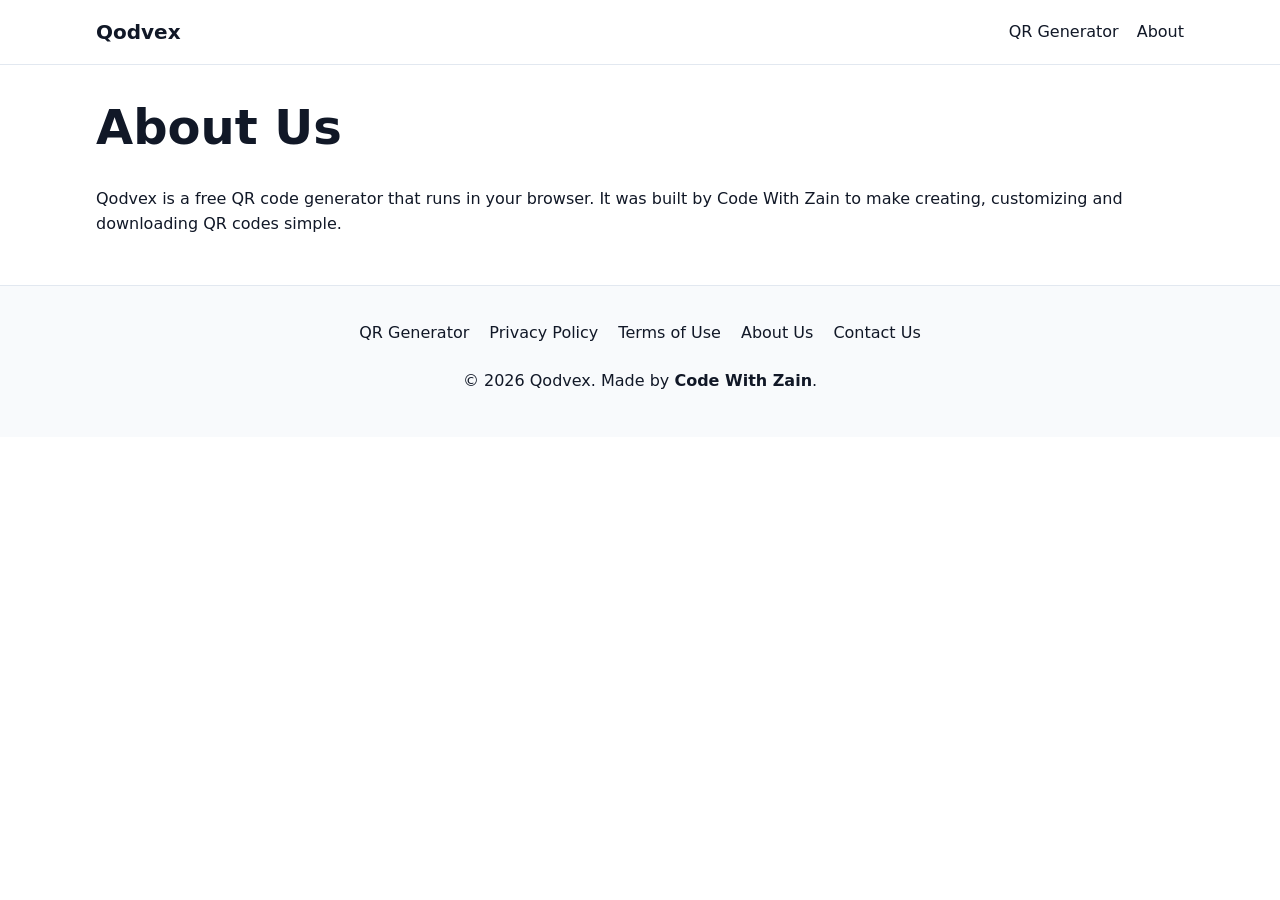
<file: about.html>
<!DOCTYPE html>
<html lang="en"><head><meta charset="utf-8"><meta name="viewport" content="width=device-width, initial-scale=1">
<title>About Us | Qodvex</title><meta name="description" content="About Qodvex, a free browser-based QR code generator."><link rel="icon" href="favicon.svg" type="image/svg+xml"><link rel="stylesheet" href="style.css"></head>
<body><header class="hdr"><div class="wrap bar"><a class="logo" href="index.html">Qodvex</a><nav aria-label="Main" style="display:flex"><a href="index.html">QR Generator</a><a href="about.html">About</a></nav></div></header>
<main class="wrap sec"><h1>About Us</h1><p>Qodvex is a free QR code generator that runs in your browser. It was built by Code With Zain to make creating, customizing and downloading QR codes simple.</p></main>
<footer class="ftr"><div class="wrap"><nav aria-label="Footer"><a href="index.html">QR Generator</a><a href="privacy-policy.html">Privacy Policy</a><a href="terms.html">Terms of Use</a><a href="about.html">About Us</a><a href="contact.html">Contact Us</a></nav><p>&copy; 2026 Qodvex. Made by <strong>Code With Zain</strong>.</p></div></footer></body></html>
</file>
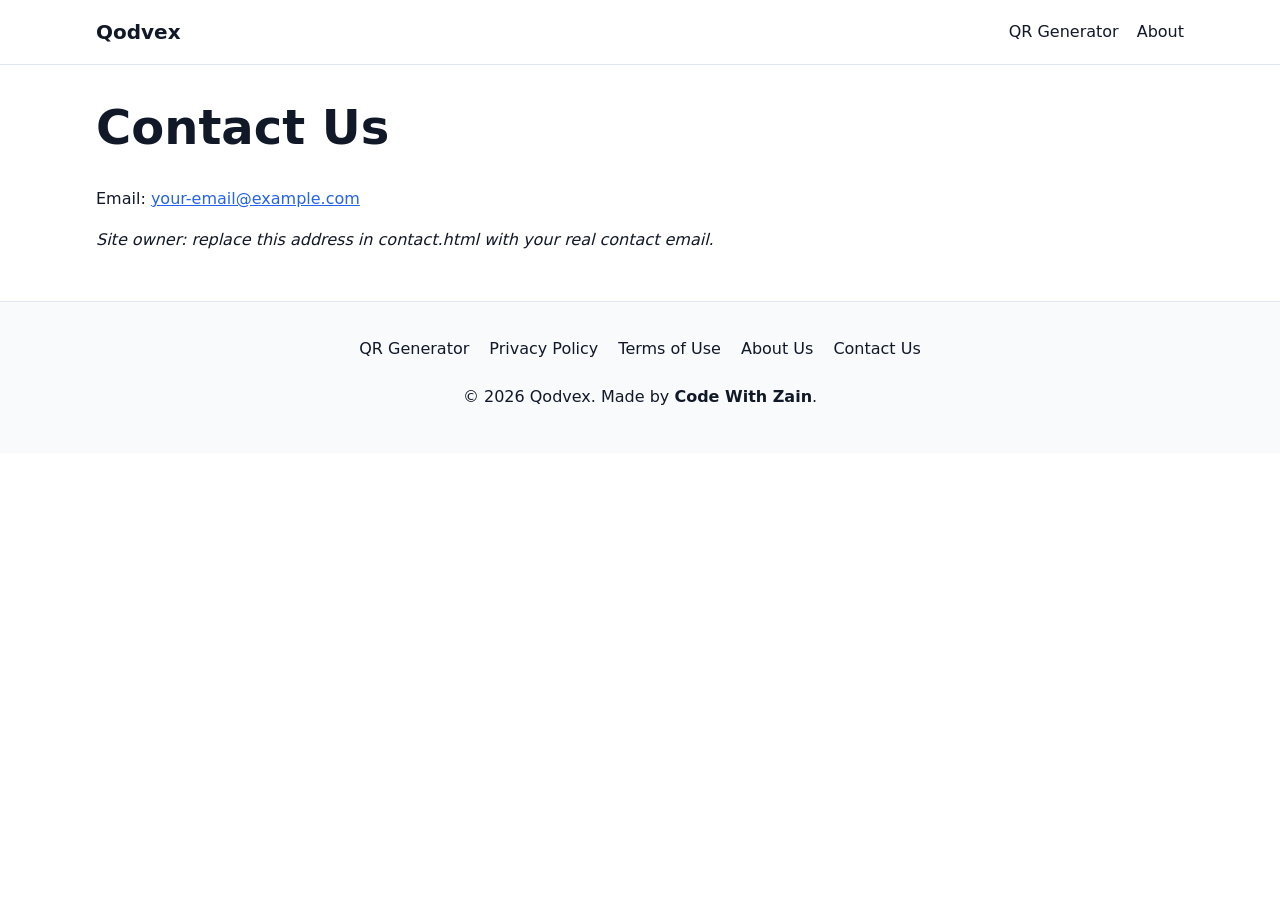
<file: contact.html>
<!DOCTYPE html>
<html lang="en"><head><meta charset="utf-8"><meta name="viewport" content="width=device-width, initial-scale=1">
<title>Contact Us | Qodvex</title><meta name="description" content="How to contact Qodvex."><link rel="icon" href="favicon.svg" type="image/svg+xml"><link rel="stylesheet" href="style.css"></head>
<body><header class="hdr"><div class="wrap bar"><a class="logo" href="index.html">Qodvex</a><nav aria-label="Main" style="display:flex"><a href="index.html">QR Generator</a><a href="about.html">About</a></nav></div></header>
<main class="wrap sec"><h1>Contact Us</h1><p>Email: <a href="mailto:your-email@example.com">your-email@example.com</a></p><p><em>Site owner: replace this address in contact.html with your real contact email.</em></p></main>
<footer class="ftr"><div class="wrap"><nav aria-label="Footer"><a href="index.html">QR Generator</a><a href="privacy-policy.html">Privacy Policy</a><a href="terms.html">Terms of Use</a><a href="about.html">About Us</a><a href="contact.html">Contact Us</a></nav><p>&copy; 2026 Qodvex. Made by <strong>Code With Zain</strong>.</p></div></footer></body></html>
</file>
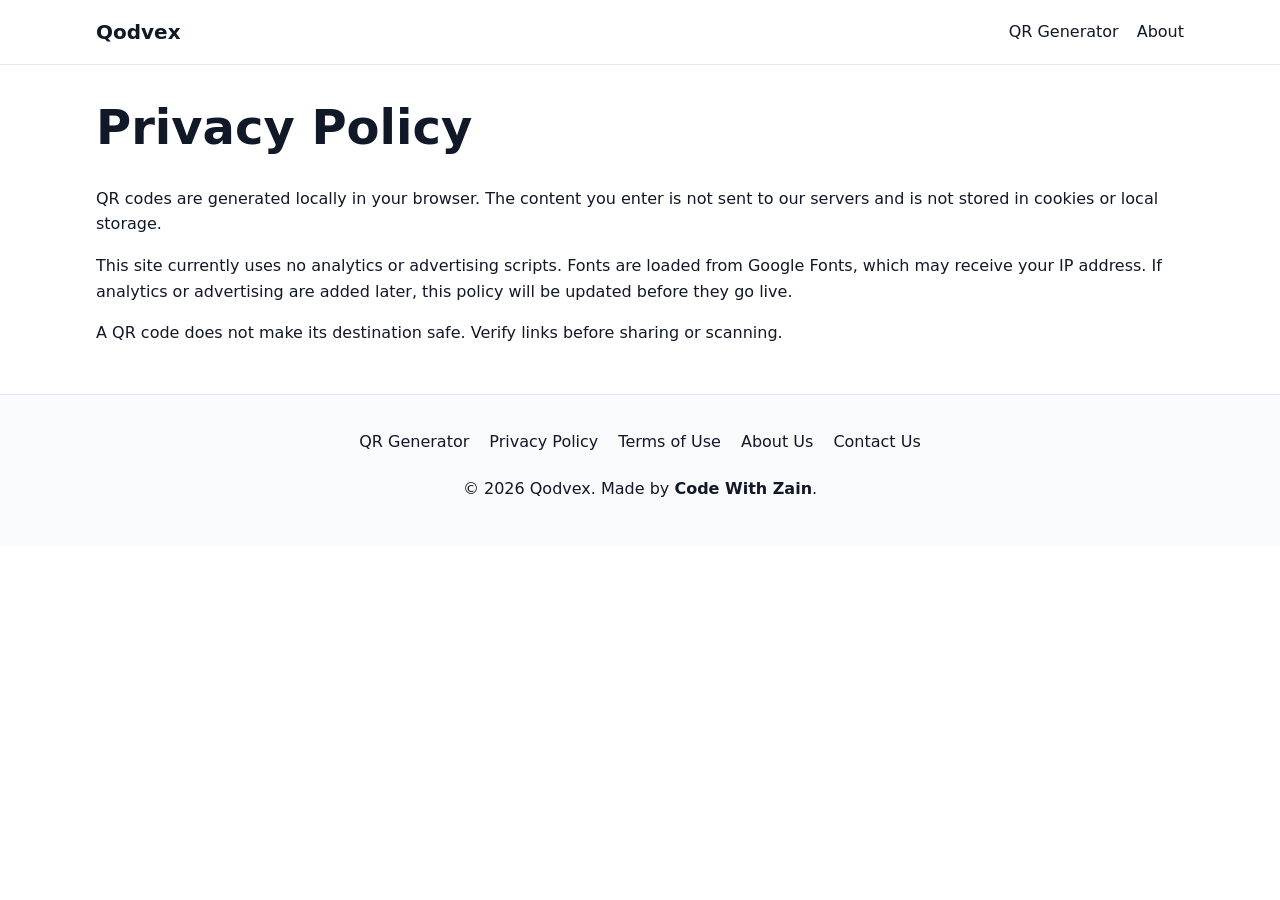
<file: privacy-policy.html>
<!DOCTYPE html>
<html lang="en"><head><meta charset="utf-8"><meta name="viewport" content="width=device-width, initial-scale=1">
<title>Privacy Policy | Qodvex</title><meta name="description" content="How Qodvex handles your data."><link rel="icon" href="favicon.svg" type="image/svg+xml"><link rel="stylesheet" href="style.css"></head>
<body><header class="hdr"><div class="wrap bar"><a class="logo" href="index.html">Qodvex</a><nav aria-label="Main" style="display:flex"><a href="index.html">QR Generator</a><a href="about.html">About</a></nav></div></header>
<main class="wrap sec"><h1>Privacy Policy</h1><p>QR codes are generated locally in your browser. The content you enter is not sent to our servers and is not stored in cookies or local storage.</p><p>This site currently uses no analytics or advertising scripts. Fonts are loaded from Google Fonts, which may receive your IP address. If analytics or advertising are added later, this policy will be updated before they go live.</p><p>A QR code does not make its destination safe. Verify links before sharing or scanning.</p></main>
<footer class="ftr"><div class="wrap"><nav aria-label="Footer"><a href="index.html">QR Generator</a><a href="privacy-policy.html">Privacy Policy</a><a href="terms.html">Terms of Use</a><a href="about.html">About Us</a><a href="contact.html">Contact Us</a></nav><p>&copy; 2026 Qodvex. Made by <strong>Code With Zain</strong>.</p></div></footer></body></html>
</file>
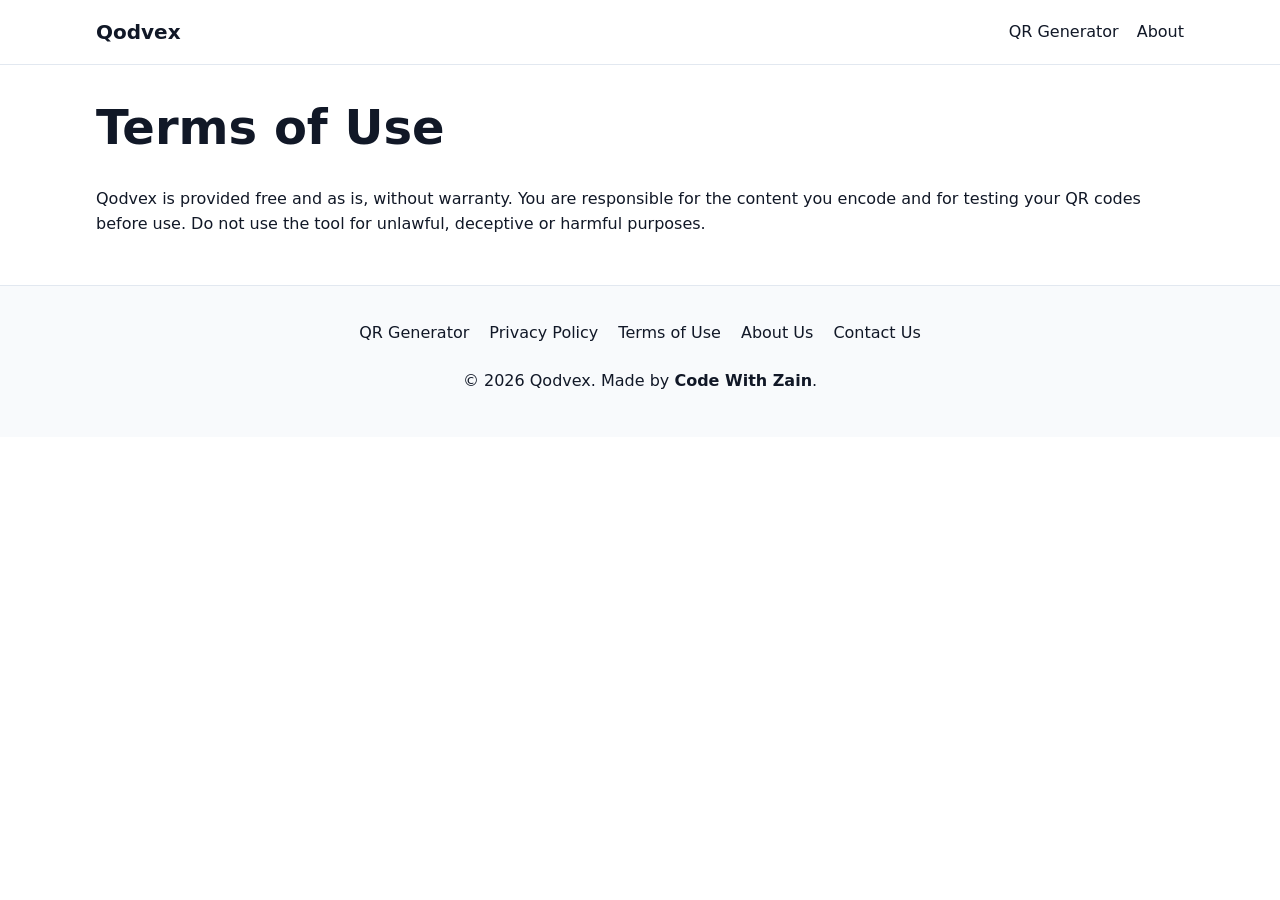
<file: terms.html>
<!DOCTYPE html>
<html lang="en"><head><meta charset="utf-8"><meta name="viewport" content="width=device-width, initial-scale=1">
<title>Terms of Use | Qodvex</title><meta name="description" content="Terms for using Qodvex."><link rel="icon" href="favicon.svg" type="image/svg+xml"><link rel="stylesheet" href="style.css"></head>
<body><header class="hdr"><div class="wrap bar"><a class="logo" href="index.html">Qodvex</a><nav aria-label="Main" style="display:flex"><a href="index.html">QR Generator</a><a href="about.html">About</a></nav></div></header>
<main class="wrap sec"><h1>Terms of Use</h1><p>Qodvex is provided free and as is, without warranty. You are responsible for the content you encode and for testing your QR codes before use. Do not use the tool for unlawful, deceptive or harmful purposes.</p></main>
<footer class="ftr"><div class="wrap"><nav aria-label="Footer"><a href="index.html">QR Generator</a><a href="privacy-policy.html">Privacy Policy</a><a href="terms.html">Terms of Use</a><a href="about.html">About Us</a><a href="contact.html">Contact Us</a></nav><p>&copy; 2026 Qodvex. Made by <strong>Code With Zain</strong>.</p></div></footer></body></html>
</file>
<file: style.css>
:root{--bg:#fff;--tx:#111827;--ac:#2563EB;--ach:#1D4ED8;--bg2:#F8FAFC;--bd:#E2E8F0;--mu:#64748B;--ok:#15803D;--er:#B91C1C}
*{box-sizing:border-box}html{scroll-behavior:smooth}
body{margin:0;font-family:Poppins,system-ui,-apple-system,"Segoe UI",Roboto,Arial,sans-serif;color:var(--tx);background:var(--bg);line-height:1.6;overflow-x:hidden}
.wrap{max-width:1120px;margin:0 auto;padding:0 16px}
a{color:var(--ac)}h1,h2,h3{line-height:1.25;margin:0 0 .6em}h1{font-size:clamp(1.9rem,6vw,3rem)}h2{font-size:1.5rem}h3{font-size:1.1rem;margin-top:1.2em}
:focus-visible{outline:3px solid var(--ac);outline-offset:2px}
.skip{position:absolute;left:-999px;top:0;background:var(--ac);color:#fff;padding:8px 12px}.skip:focus{left:8px;z-index:9}
.hdr{border-bottom:1px solid var(--bd);position:sticky;top:0;background:#fff;z-index:5}
.bar{display:flex;align-items:center;justify-content:space-between;min-height:64px;flex-wrap:wrap;gap:8px}
.logo{display:flex;align-items:center;gap:8px;font-weight:700;font-size:1.25rem;color:var(--tx);text-decoration:none}
nav a{margin-left:18px;color:var(--tx);text-decoration:none;font-weight:500}nav a:hover{color:var(--ac)}
.btn{display:inline-block;min-height:44px;padding:10px 18px;border:1px solid var(--ac);border-radius:8px;background:var(--ac);color:#fff;font:600 .95rem Poppins,system-ui,sans-serif;cursor:pointer;text-decoration:none;text-align:center}
nav a.btn{color:#fff;margin-left:18px}.btn:hover{background:var(--ach)}.btn.ghost{background:#fff;color:var(--ac)}.btn.ghost:hover{background:var(--bg2)}
.btn:disabled{opacity:.5;cursor:not-allowed}
.menu{display:none;min-height:44px;padding:8px 14px;border:1px solid var(--bd);border-radius:8px;background:#fff;font:600 .95rem Poppins,sans-serif}
.hero{text-align:center;padding:48px 16px 24px}.hero p{max-width:640px;margin:0 auto 12px}.muted,.hint{color:var(--mu)}.hint{font-size:.85rem;margin:6px 0 0}
.gen{display:grid;grid-template-columns:1.2fr 1fr;gap:24px;padding-bottom:40px}
.panel{background:var(--bg2);border:1px solid var(--bd);border-radius:12px;padding:20px;min-width:0}
.field{margin-bottom:14px;min-width:0}label{display:block;font-weight:500;font-size:.9rem;margin-bottom:4px}
input,select,textarea{width:100%;min-height:44px;padding:10px 12px;border:1px solid var(--bd);border-radius:8px;font:inherit;background:#fff;color:var(--tx)}
textarea{min-height:90px;resize:vertical}input[type=color]{width:52px;padding:2px;flex:none}.cl{display:flex;gap:8px}
input[aria-invalid=true]{border-color:var(--er)}.row{display:grid;grid-template-columns:1fr 1fr;gap:12px}
.err{color:var(--er);font-size:.85rem;margin:4px 0 0;min-height:0}.err:not(:empty)::before{content:"Error: ";font-weight:600}
.prev{text-align:center;align-self:start;position:sticky;top:76px}
#qrwrap{display:flex;justify-content:center;background:#fff;border:1px solid var(--bd);border-radius:8px;padding:12px;min-height:120px;align-items:center}
#canvas{max-width:100%;height:auto;image-rendering:pixelated}
.acts{display:grid;grid-template-columns:1fr 1fr;gap:8px;margin:12px 0}
#status{min-height:1.5em;font-weight:500}#status.ok{color:var(--ok)}#status.bad{color:var(--er)}#status.ok::before{content:"Done: "}#status.bad::before{content:"Problem: "}
.sec{padding:32px 16px}details{border:1px solid var(--bd);border-radius:8px;padding:12px 16px;margin-bottom:8px}summary{cursor:pointer;font-weight:600}
.ftr{background:var(--bg2);border-top:1px solid var(--bd);padding:28px 0;text-align:center}.ftr nav a{margin:0 10px;display:inline-block;padding:6px 0}
@media(max-width:820px){.gen{grid-template-columns:1fr}.prev{position:static}.menu{display:block}
nav{display:none;width:100%;flex-direction:column;padding-bottom:12px}nav.open{display:flex}nav a,nav a.btn{margin:0;padding:12px 4px}}
@media(max-width:420px){.row{grid-template-columns:1fr}}
@media(prefers-reduced-motion:reduce){html{scroll-behavior:auto}*{transition:none!important;animation:none!important}}
@media print{body *{visibility:hidden}#qrwrap,#qrwrap *{visibility:visible}#qrwrap{position:absolute;left:0;top:0;border:0}}
</file>
